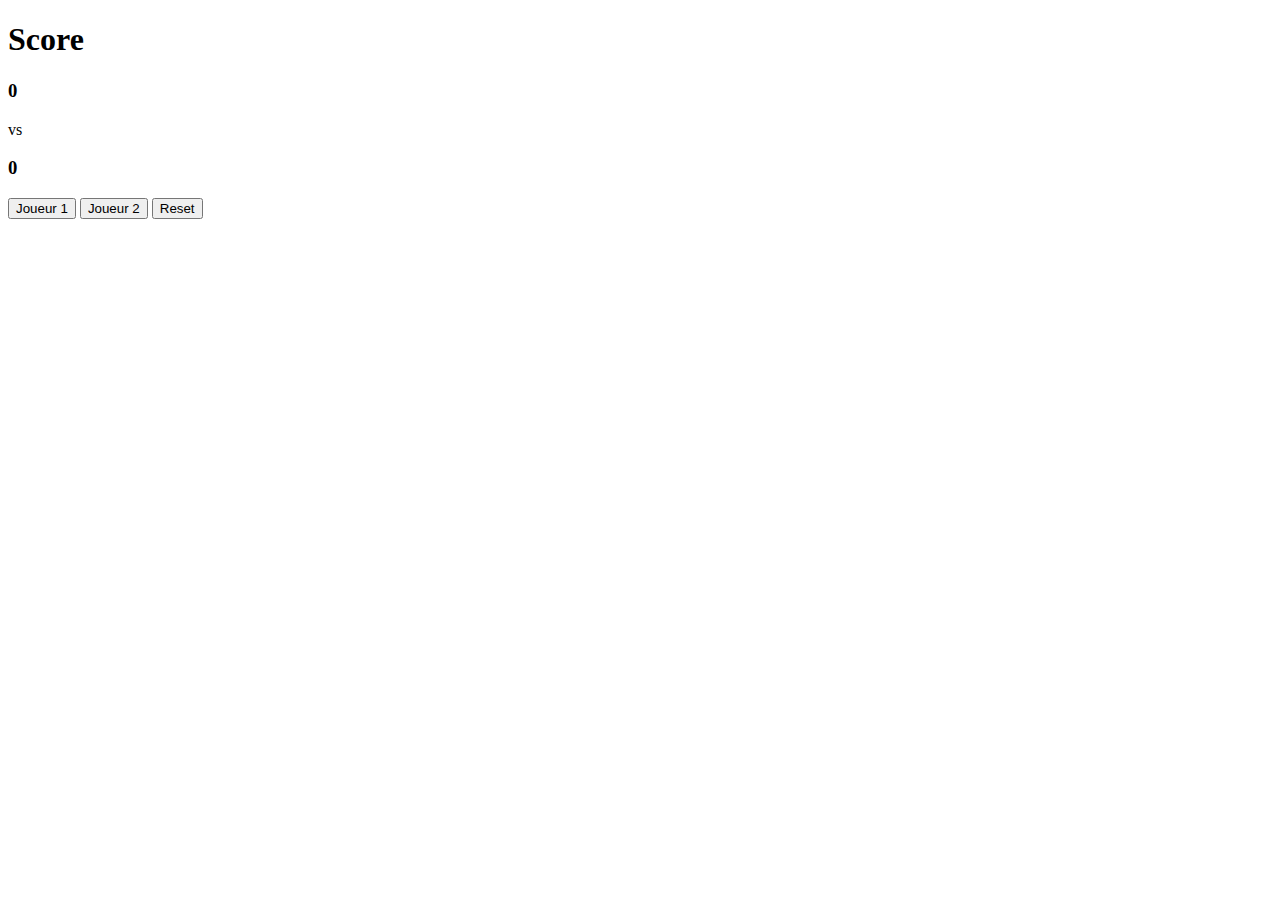
<file: index.html>
<!DOCTYPE html>
<html lang="en">

<head>
    <meta charset="UTF-8">
    <meta name="viewport" content="width=device-width, initial-scale=1.0">
    <title>DOM 2</title>
    <script src="script.js" async></script>
</head>

<body>
    <h1>Score</h1>
    <div class="scoreboard">
        <h3 id="scoreJ1">0</h3> vs <h3 id="scoreJ2">0</h3>
    </div>
    <div class="boutonRow">
        <button type="button" id="boutonJ1">Joueur 1</button>
        <button type="button" id="boutonJ2">Joueur 2</button>
        <button type="button" id="reset">Reset</button>
    </div>

</body>

</html>
</file>
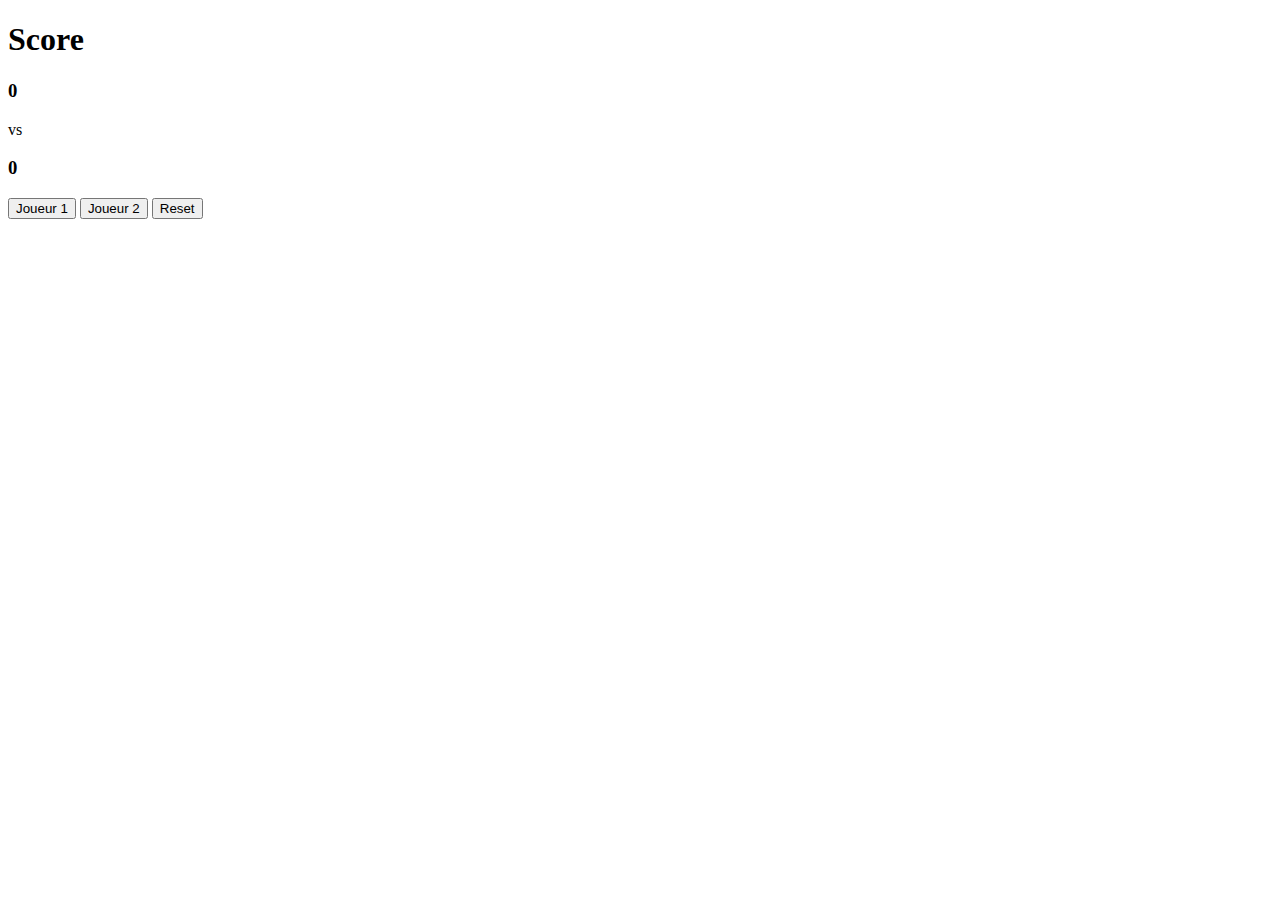
<file: indexl.html>
<!DOCTYPE html>
<html lang="en">

<head>
    <meta charset="UTF-8">
    <meta name="viewport" content="width=device-width, initial-scale=1.0">
    <title>DOM 2</title>
    <script src="script.js" async></script>
</head>

<body>
    <h1>Score</h1>
    <div class="scoreboard">
        <h3 id="scoreJ1">0</h3> vs <h3 id="scoreJ2">0</h3>
    </div>
    <div class="boutonRow">
        <button type="button" id="boutonJ1">Joueur 1</button>
        <button type="button" id="boutonJ2">Joueur 2</button>
        <button type="button" id="reset">Reset</button>
    </div>

</body>

</html>
</file>
